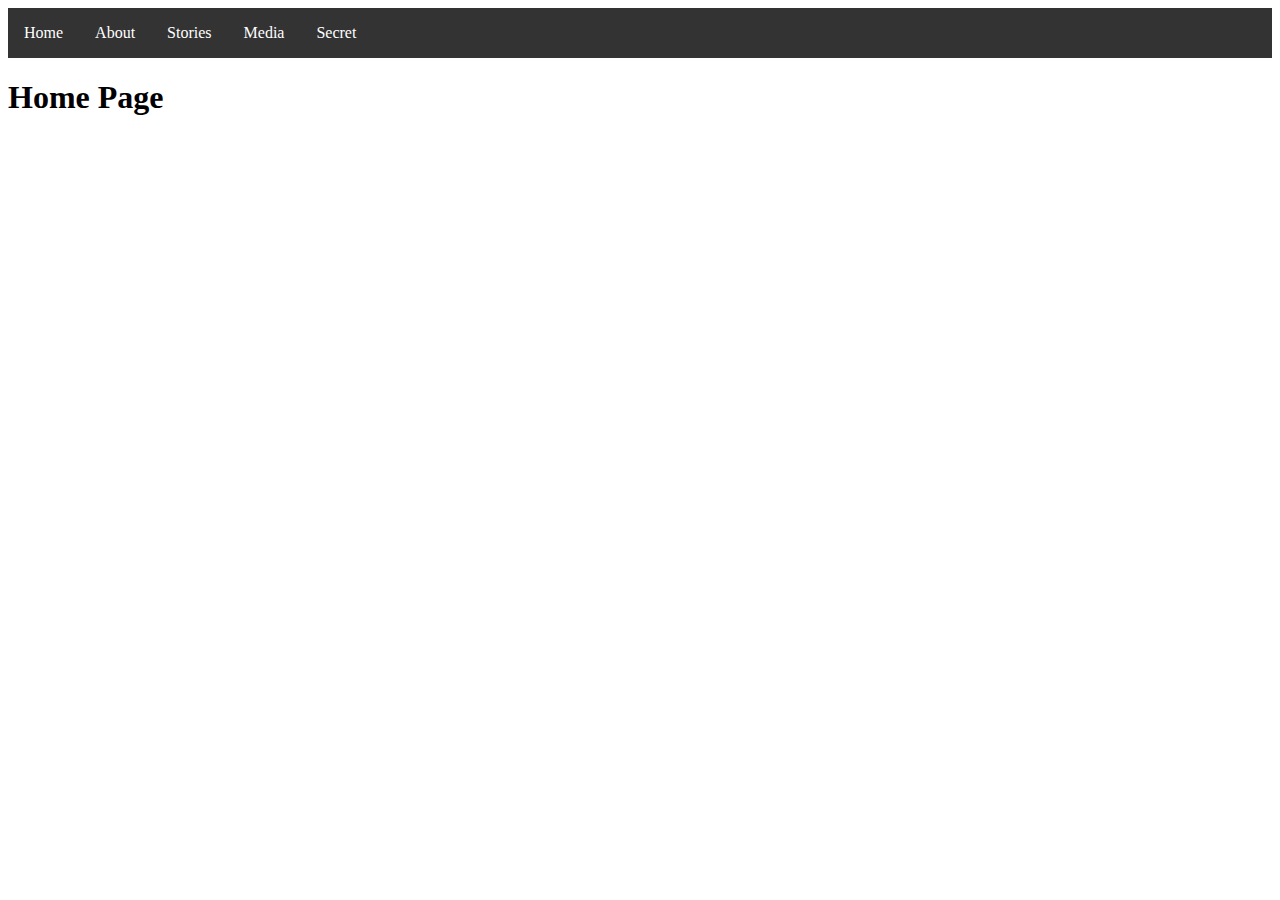
<file: index.html>
<!doctype html>
<html>

	<head>

		<title>The Life of Lal</title>

		<meta charset="UTF-8"/>

		<link rel="stylesheet" href="style.css" type="text/css"/>
		<meta name="viewport" content="width=device-width, initial-scale=1.0">

	</head>

	<body>

		<header class="mainHeader">
			<!--Create an image through Illustrator to add-->
			<!-- <img> -->

			<ul>
				<li><a href='index.html'>Home</a></li>
				<li><a href='about.html'>About</a></li>
				<li><a href='stories.html'>Stories</a></li>
				<li><a href='media.html'>Media</a></li>
				<li><a href='secret.html'>Secret</a></li>
			</ul>
		</header>

		<div class="mainContent">
			<h1>Home Page</h1>
		</div>

		<div class="commentSection">
			<!-- Include PHP/mySQL DB blog post style commenting -->
		</div>

		<footer>
			<!--to add later-->
		</footer>

	</body>
</html>
</file>
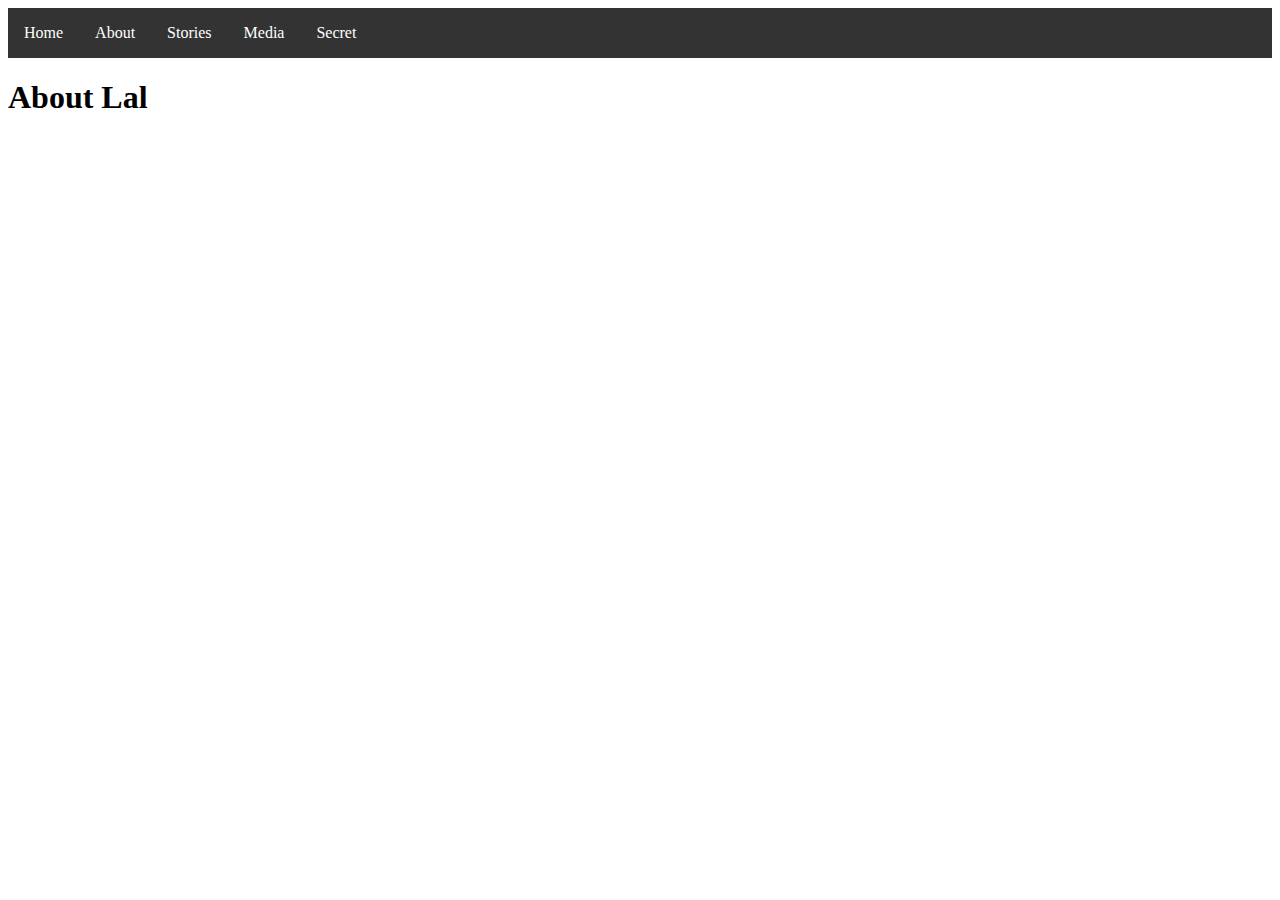
<file: about.html>
<!doctype html>
<html>

	<head>

		<title>About</title>
		
		<meta charset="utf-8">

		<link rel="stylesheet" href="style.css" type="text/css"/>
		<meta name="viewport" content="width=device-width, initial-scale=1.0">

	</head>

	<body>

		<header class="mainHeader">
			<!--Create an image through Illustrator to add-->
			<!-- <img> -->

			<ul>
				<li><a href='index.html'>Home</a></li>
				<li><a href='about.html'>About</a></li>
				<li><a href='stories.html'>Stories</a></li>
				<li><a href='media.html'>Media</a></li>
				<li><a href='secret.html'>Secret</a></li>
			</ul>
		</header>

		<h1>About Lal</h1>

	</body>

</html>
</file>
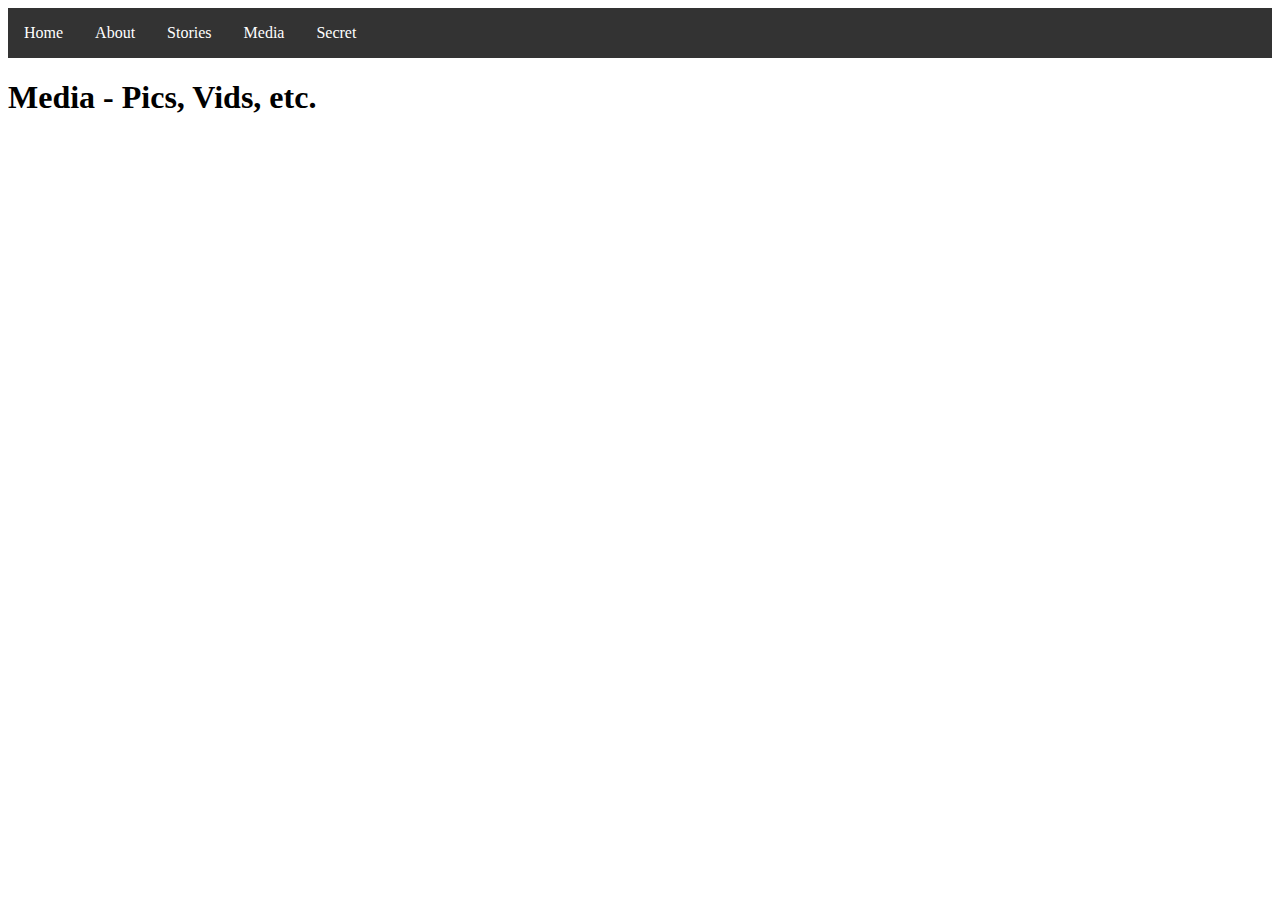
<file: media.html>
<!doctype html>
<html>

	<head>

		<title>Media</title>
		
		<meta charset="utf-8">

		<link rel="stylesheet" href="style.css" type="text/css"/>
		<meta name="viewport" content="width=device-width, initial-scale=1.0">

	</head>

	<body>

		<header class="mainHeader">
			<!--Create an image through Illustrator to add-->
			<!-- <img> -->

			<ul>
				<li><a href='index.html'>Home</a></li>
				<li><a href='about.html'>About</a></li>
				<li><a href='stories.html'>Stories</a></li>
				<li><a href='media.html'>Media</a></li>
				<li><a href='secret.html'>Secret</a></li>
			</ul>
		</header>

		<h1>Media - Pics, Vids, etc.</h1>

	</body>

</html>
</file>
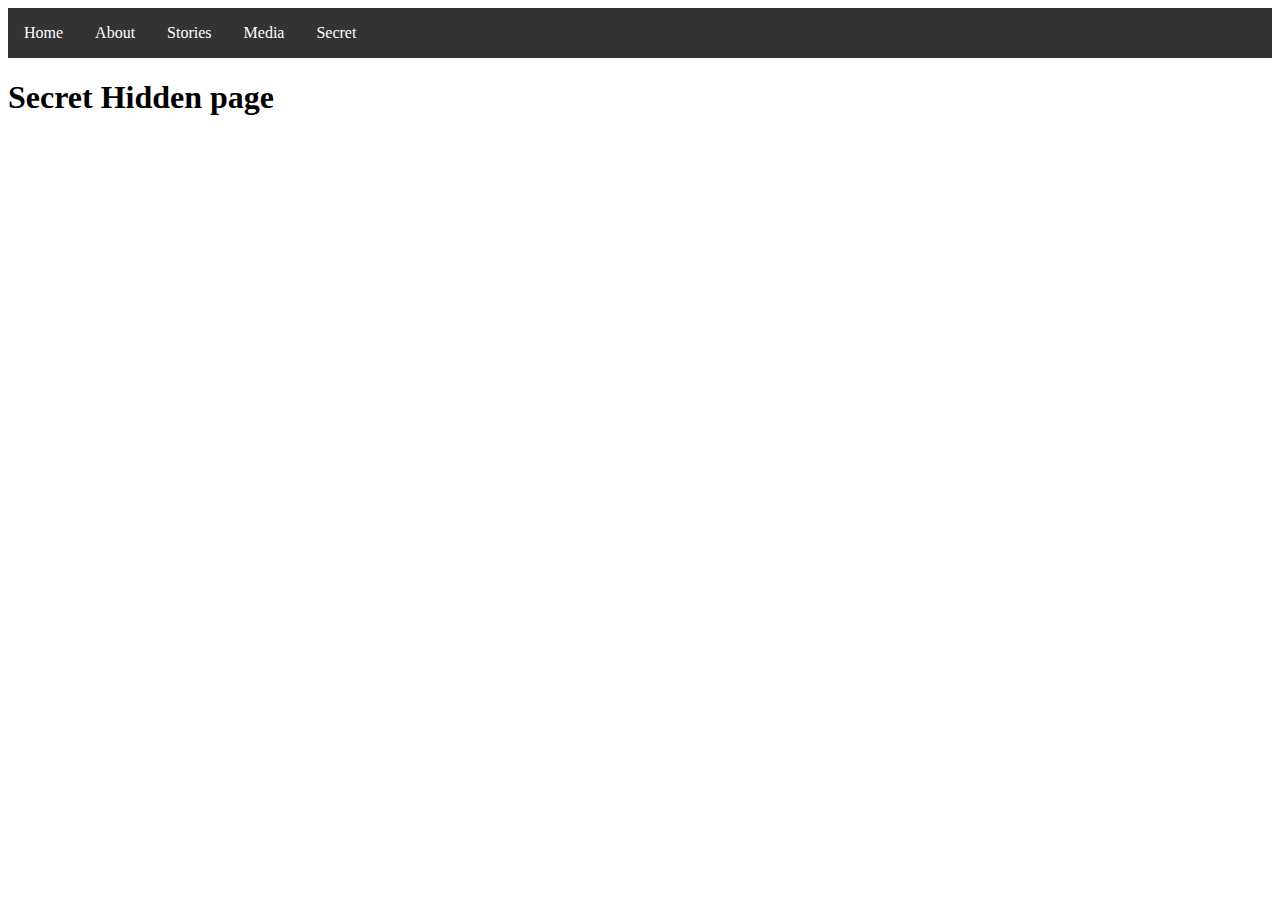
<file: secret.html>
<!doctype html>
<html>

	<head>

		<title>Secret</title>
		
		<meta charset="utf-8">

		<link rel="stylesheet" href="style.css" type="text/css"/>
		<meta name="viewport" content="width=device-width, initial-scale=1.0">

	</head>

	<body>

		<header class="mainHeader">
			<!--Create an image through Illustrator to add-->
			<!-- <img> -->

			<ul>
				<li><a href='index.html'>Home</a></li>
				<li><a href='about.html'>About</a></li>
				<li><a href='stories.html'>Stories</a></li>
				<li><a href='media.html'>Media</a></li>
				<li><a href='secret.html'>Secret</a></li>
			</ul>
		</header>

		<h1>Secret Hidden page</h1>

	</body>

</html>
</file>
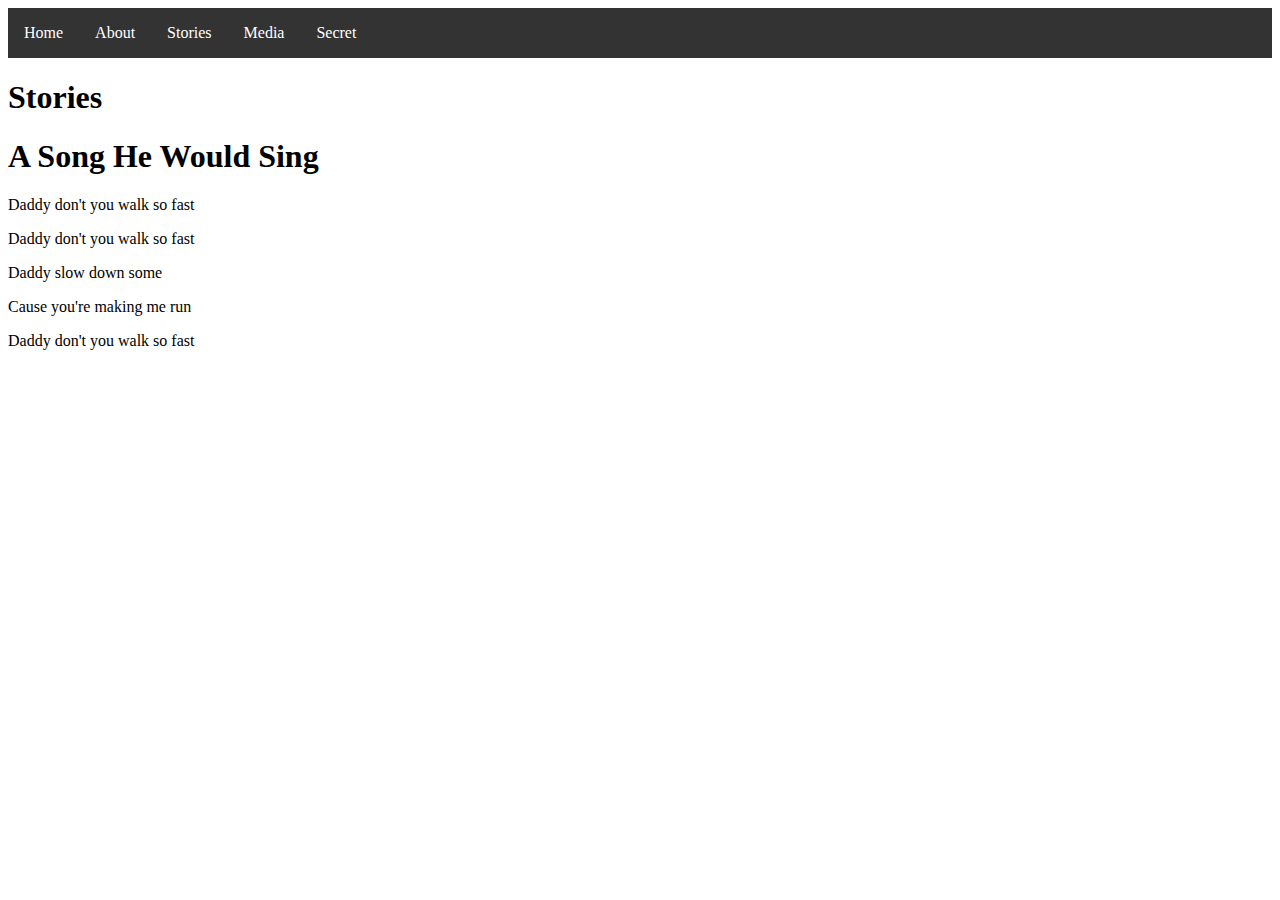
<file: stories.html>
<!doctype html>
<html>

	<head>

		<title>Stories</title>

		<meta charset="utf-8">

		<link rel="stylesheet" href="style.css" type="text/css"/>
		<meta name="viewport" content="width=device-width, initial-scale=1.0">

	</head>

	<body>

		<header class="mainHeader">
			<!--Create an image through Illustrator to add-->
			<!-- <img> -->

			<ul>
				<li><a href='index.html'>Home</a></li>
				<li><a href='about.html'>About</a></li>
				<li><a href='stories.html'>Stories</a></li>
				<li><a href='media.html'>Media</a></li>
				<li><a href='secret.html'>Secret</a></li>
			</ul>
		</header>

		<h1>Stories</h1>

		<div class="mainContent">

			<div class="sectionMenu">
				<!-- Holds the 1st, Last, Prev, Next & Rand buttons -->
				<!-- Also, use MySQL to cycle through the stories -->
				<div class="menu_button">
					<!-- First -->
				</div>
				<div class="menu_button">
					<!-- Previous -->
				</div>
				<div class="menu_button">
					<!-- Random -->
				</div>
				<div class="menu_button">
					<!-- Next -->
				</div>
				<div class="menu_button">
					<!-- Last -->
				</div>
			</div>

			<article>
				<h1>A Song He Would Sing</h1>

				<p>Daddy don't you walk so fast</p>
				<p>Daddy don't you walk so fast</p>
				<p>Daddy slow down some</p>
				<p>Cause you're making me run</p>
				<p>Daddy don't you walk so fast</p>
			</article>
		</div>

	</body>

</html>
</file>
<file: style.css>
ul {
	list-style-type: none;
	margin: 0;
	padding: 0;
	overflow: hidden;
	background-color: #333333;
}

li {
	float: left;
}

li a {
	display: block;
	color: white;
	text-align: center;
	padding: 16px;
	text-decoration: none;
}

li a:hover {
	background-color: #111111;
}
</file>
